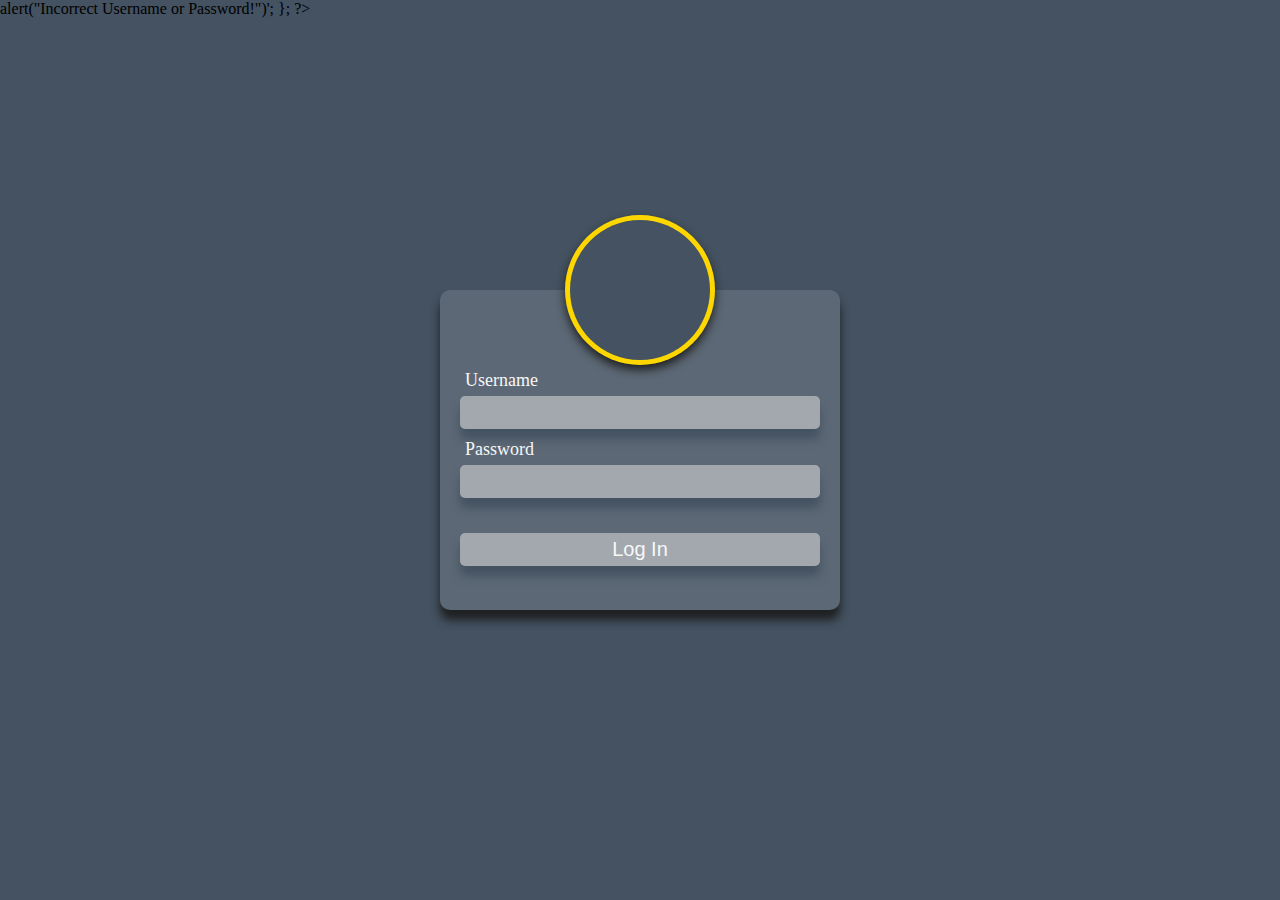
<file: index.html>
<?php

if ( $_SERVER['REQUEST_METHOD'] == 'POST' ) {
    $_SESSION['username'];
    $_SESSION['password'];  
};

if ( isset($_GET['unsuccess']) && $_GET['unsuccess'] == 1 )
{
    echo '<script>alert("Incorrect Username or Password!")</script>';
};

?>

<!DOCTYPE html>
<html lang="en">
<head>
    <meta charset="UTF-8">
    <meta http-equiv="X-UA-Compatible" content="IE=edge">
    <meta name="viewport" content="width=device-width, initial-scale=1.0">
    <meta name="description" content="Warehouse messenger and communication website">
    <meta name="keywords" content="N/A">
    <meta name="author" content="Pavel Makarov">
    <link rel="stylesheet" href="https://pro.fontawesome.com/releases/v5.10.0/css/all.css" integrity="sha384-AYmEC3Yw5cVb3ZcuHtOA93w35dYTsvhLPVnYs9eStHfGJvOvKxVfELGroGkvsg+p" crossorigin="anonymous"/>
    <link rel="stylesheet" href="assets/css/index-style.css">
    <title>SSL/RHENUS</title>
</head>
<body>
    <div class="container">
        <div class="login-logo">
            <i class="fas fa-key"></i>
        </div>
            <form action="login.php" method="POST" id="loginForm">
                <label for="username">Username</label>
                <input type="text" name="username" id="username" maxlength="20" required>
                <label for="password">Password</label>
                <input type="password" name="password" id="password">
                <input type="submit" name="submit" id="submit" class="loginBtn" value="Log In" maxlength="20" required>
            </form>
    </div>
</body>
</html>
</file>
<file: assets/css/index-style.css>
* {
  margin: 0;
  padding: 0;
  -webkit-box-sizing: border-box;
          box-sizing: border-box;
}

body {
  background-color: #445261;
}

.container {
  position: absolute;
  top: 50%;
  left: 50%;
  -webkit-transform: translate(-50%, -50%);
          transform: translate(-50%, -50%);
  width: 400px;
  height: 320px;
  border-radius: 10px;
  background: rgba(232, 232, 232, 0.15);
  -webkit-box-shadow: 0 10px 10px 0 #1e2021;
          box-shadow: 0 10px 10px 0 #1e2021;
}

@media screen and (max-width: 415px) {
  .container {
    width: 90%;
  }
}

.login-logo {
  background-color: gold;
  position: inherit;
  left: 50%;
  -webkit-transform: translate(-50%, -50%);
          transform: translate(-50%, -50%);
  width: 150px;
  height: 150px;
  border-radius: 50%;
  -webkit-box-shadow: 0 5px 10px 0 #1e2021;
          box-shadow: 0 5px 10px 0 #1e2021;
}

.login-logo::after {
  position: absolute;
  top: 50%;
  left: 50%;
  -webkit-transform: translate(-50%, -50%);
          transform: translate(-50%, -50%);
  background-color: #445261;
  content: '';
  width: 140px;
  height: 140px;
  border-radius: 50%;
}

.fa-key {
  position: absolute;
  top: 50%;
  left: 50%;
  -webkit-transform: translate(-50%, -50%);
          transform: translate(-50%, -50%);
  font-size: 70px;
  color: #ffe8b0;
  z-index: 10;
}

form {
  margin-top: 70px;
  width: 100%;
}

form label {
  color: #f7f7f7;
  position: relative;
  top: 10px;
  left: 25px;
  font-size: 18px;
}

form input {
  width: 90%;
  margin: 0 auto;
  margin-top: 15px;
  display: block;
  outline: none;
  border: none;
  padding: 5px;
  font-size: 20px;
  color: #ffe8b0;
  border-radius: 5px;
  background: rgba(232, 232, 232, 0.5);
  -webkit-box-shadow: 0 10px 10px 0 #445261;
          box-shadow: 0 10px 10px 0 #445261;
}

form input[type=submit] {
  margin-top: 35px;
  color: #f7f7f7;
  cursor: pointer;
}

form input[type=submit]:hover {
  color: #ffe8b0;
  background: rgba(232, 232, 232, 0.2);
  -webkit-transition: all 0.3s;
  transition: all 0.3s;
}
/*# sourceMappingURL=index-style.css.map */
</file>
